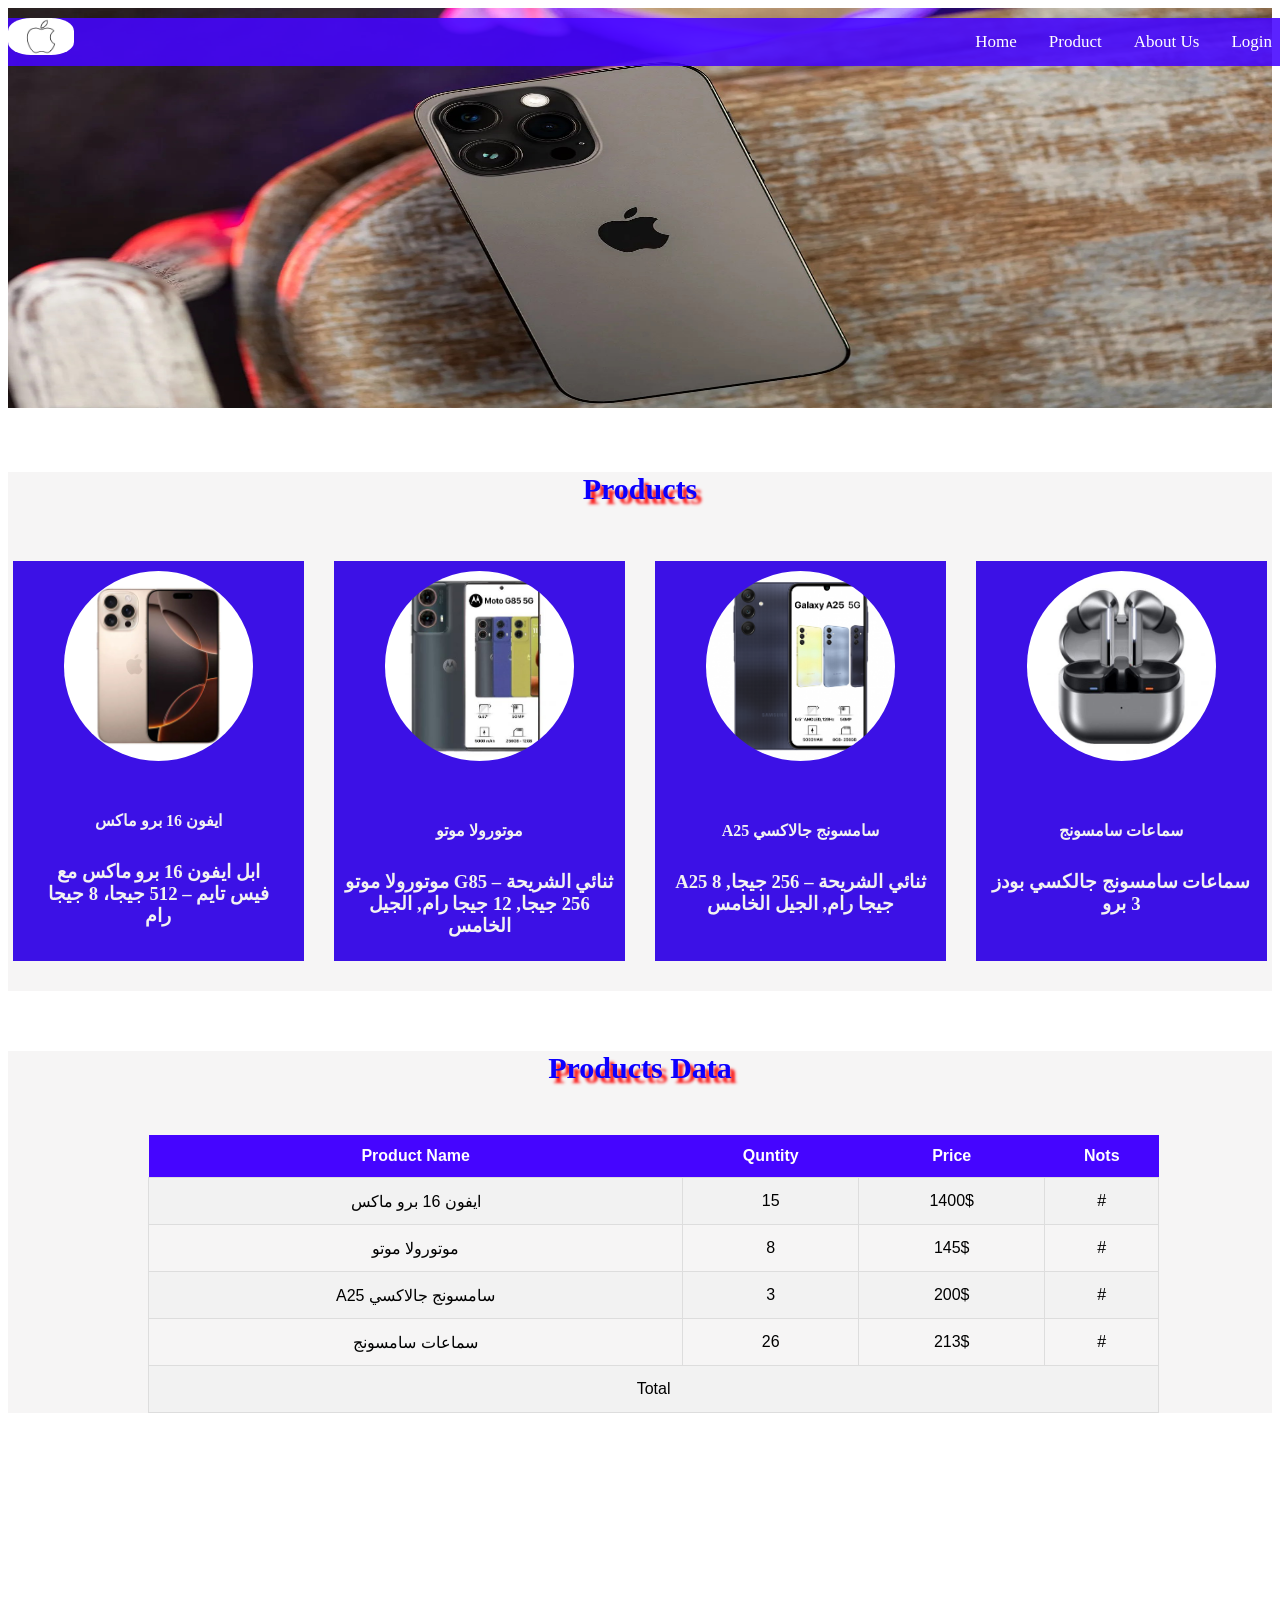
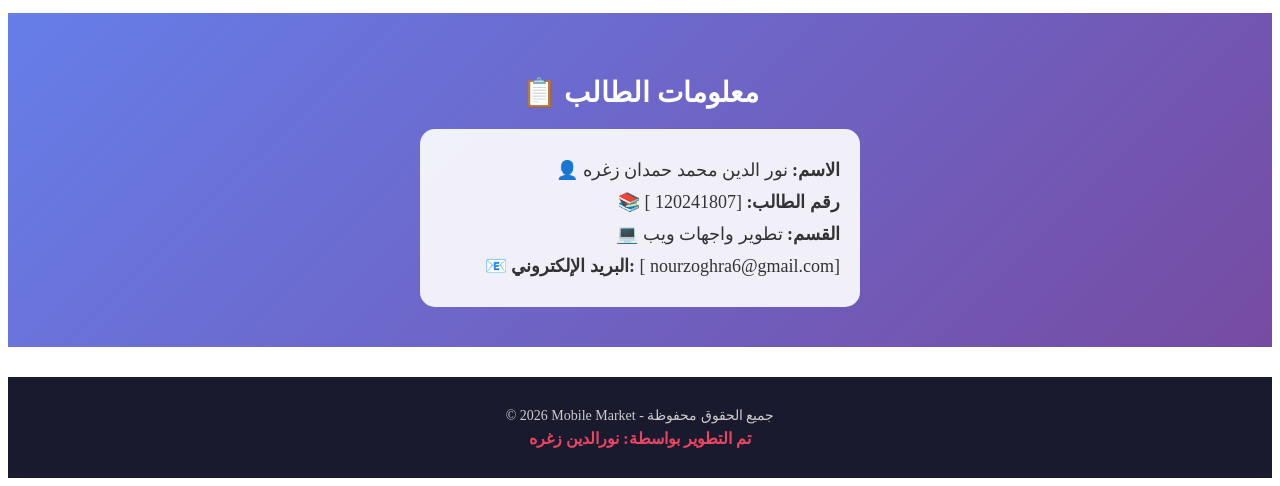
<file: pages/index.html>
<!DOCTYPE html>
<html lang="en">
 <head>
  <meta charset="UTF-8"> 
  <title> Mobile market </title>

  <link rel="stylesheet" href="../css/style.css">


</head>
<body>

<div class="nour">
	<a href="index1.html">Login</a>
    <a href="#customers">About Us</a>

    <a href="#product">Product</a>
      <a class="active" href="#home">Home</a>
      <img class="img" src="../images/1.jpg">
</div>
<img src="../images/2.jpg" alt="store" width="100%" height="400" id="home"></body>



<div class="category" id ="product">
   <div class="div">
    <div class="section-header">
        <h2 class="section-title" style="font-size: 30px;"> Products</h2>
        <span class="line"></span>
    </div>
    <div class="container">
        <div class="category-items">
            <div class="category-item">
            <DIV class="img_product">
                <img class="image"  src="../images/3.jpeg" alt="photo">
                <h4 class="category-item-title">  ايفون 16 برو ماكس </h4>
                <h3 class="category-item-subtitle">  ابل ايفون 16 برو ماكس مع فيس تايم – 512 جيجا، 8 جيجا رام</h3>
            </div>
            
        </div>
        
        <div class="img_product">

            <div class="category-item">
                <img class="image" src="../images/4.jpg" alt="photo">
                <h4 class="category-item-subtitle">موتورولا موتو </h4>
                <h3 class="category-item-title"  > موتورولا موتو G85 ثنائي الشريحة – 256 جيجا, 12 جيجا رام, الجيل الخامس
                </h3>
            </div> </div>
            <DIV class="img_product">

            <div class="category-item">
                <img class="image" src="../images/5.png" alt="photo">
                <h4 class="category-item-subtitle ">  A25 سامسونج جالاكسي </h4>
                <h3 class="category-item-title">  A25 ثنائي الشريحة – 256 جيجا, 8 جيجا رام, الجيل الخامس </h3>
            </div></DIV>
            <DIV class="img_product">

            <div class="category-item">
                <img class="image" src="../images/6.jpeg" alt="photo">
                <h4 class="category-item-subtitle">سماعات سامسونج</h4>
                <h3 class="category-item-title"> سماعات سامسونج جالكسي بودز 3 برو
                </h3>
            </div>
</DIV>
        </div>
    </div></div>

    <div class="div">

    <div class="category">

    <h2 class="section-title"  id="customers" style="font-size: 30px;"> Products Data</h2></div>

<table class ="customers">
    <tr>
        <th style = "text-align : center ;">Product Name</th>
        <th style = "text-align : center ;">Quntity</th>
        <th style = "text-align : center ;">Price</th>
        <th style = "text-align : center ;">Nots</th>
    </tr>
    <tr>
        <td> ايفون 16 برو ماكس</td>
        <td>15</td>
        <td>1400$</td>
        <td>#</td>
    </tr>
    <tr>
        <td> موتورولا موتو</td>
        <td>8</td>
        <td>145$</td>
        <td>#</td>
    </tr>
    <tr>
        <td> A25 سامسونج جالاكسي</td>
        <td>3</td>
        <td>200$</td>
        <td>#</td>
    </tr>
    <tr>
        <td> سماعات سامسونج</td>
        <td>26</td>
        <td>213$</td>
        <td>#</td>
    </tr>
<tr> <td colspan="4">Total</td>
</tr>
</table>
</div>
<!-- ===== قسم معلومات الطالب (المطلوب في الواجب) ===== -->
<div class="student-info">
    <h2>📋 معلومات الطالب</h2>
    <div class="info-box">
        <p><strong>👤 الاسم:</strong> نور الدين محمد حمدان زغره</p>
        <p><strong>📚 رقم الطالب:</strong> [120241807  ]</p>
        <p><strong>💻 القسم:</strong> تطوير واجهات ويب</p>
        <p><strong>📧 البريد الإلكتروني:</strong> [ nourzoghra6@gmail.com]</p>
    </div>
</div>


<footer>
    <div class="footer-content">
        <p>© 2026 Mobile Market - جميع الحقوق محفوظة</p>
        <p>تم التطوير بواسطة: نورالدين زغره</p>
    </div>
</footer>
</html>
</file>
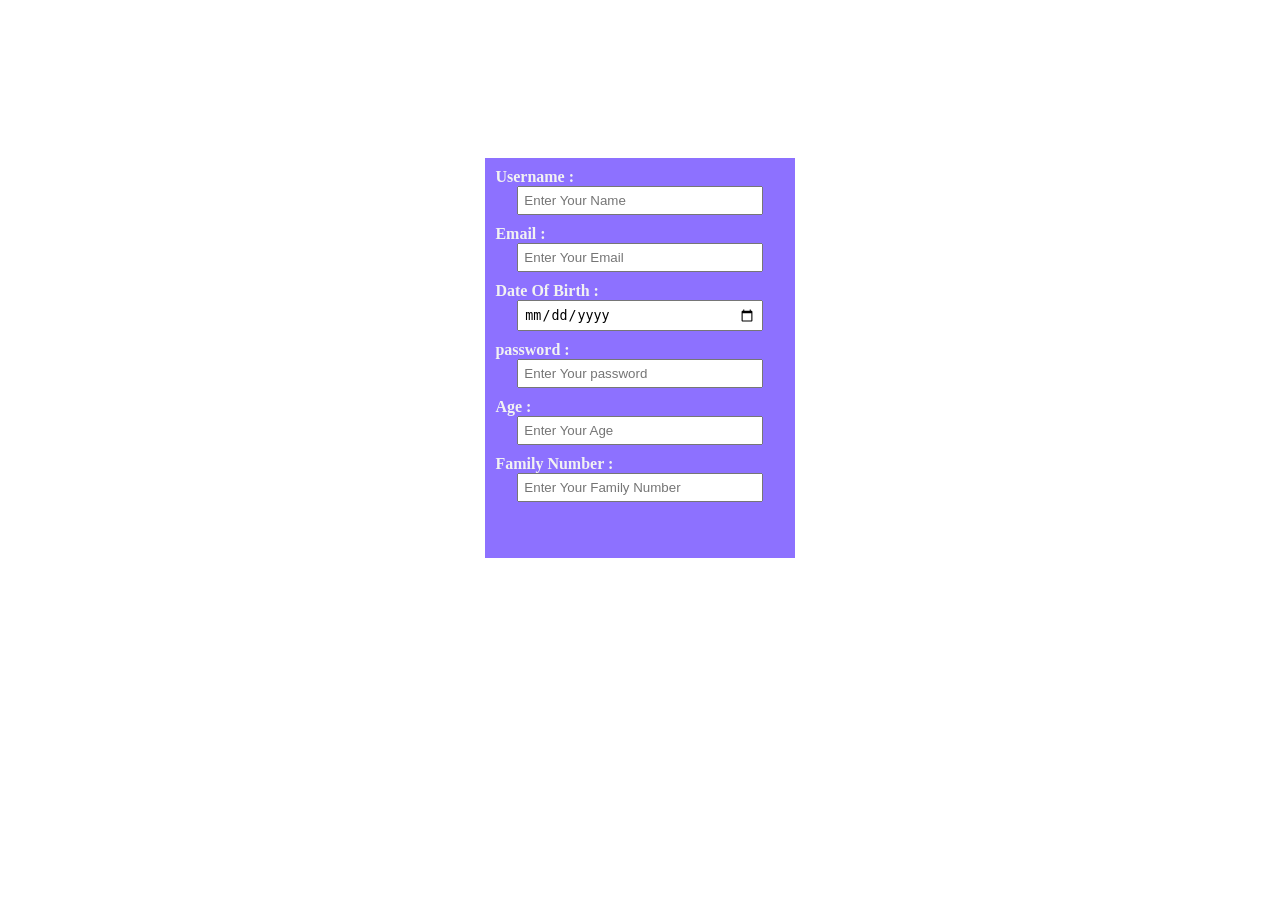
<file: pages/index1.html>
<!DOCTYPE html>
<html lang="en">
 <head>
  <meta charset="UTF-8"> 
  <title> Login Page</title>

  <link rel="stylesheet" href="../css/style.css">


</head>



<body style="padding: 150px;">
	<div class="lerr_div">
		<form>
			<label class="label" >Username :</label>
			<input type="text" placeholder="Enter Your Name">
			
			<label class="label">Email :</label>
			<input type="email" placeholder="Enter Your Email ">
			
			<label class="label">Date Of Birth :</label>
			<input type="date">
			
			<label class="label">password :</label>
			<input type="password" placeholder="Enter Your password">
			
			<label class="label">Age :</label>
			<input type="number"placeholder="Enter Your Age">
			
			<label class="label">Family Number :</label>
			<input type="number" placeholder="Enter Your Family Number">
			
		  </form>
	</div>

</body>
</html>
</file>
<file: css/style.css>
.nour{
    background-color: #4505ffe0;
    width: 100%;
    padding: -2px 2px;
    overflow: hidden;
    position: fixed;
    top: 2%;
    z-index: 99;
  }
  .ul {
    list-style-type: none;
    margin: 0;
    padding: 0;
  }

  .nour a {
    float: right;
    color: white;
    text-align: center;
    padding: 14px 16px;
    text-decoration: none;
    font-size: 17px;
  }
  
  
  .nour a:hover {
    background-color: #ff9762;
    color: black;
  }
  
  
  .nour a.active {

    color: white;
  }
  .img{
    height: 37px;
    width: cover;
  border-radius: 35%; 
   border-radius: 35%;
  
  }
  
  
  .category-items {
    padding: 30px 0;
    display: grid;
    grid-template-columns: repeat(4, 1fr);
    grid-gap: 20px;
    margin-bottom: 60px;
  }
  
  .category-item {
    position: relative;
    
  }
  .image{
  
    border-radius: 70%; 
    border-radius: 70%;  
   border-radius: 70%; 
  }
  
  .category .section-title {
    text-align: center;
    color:rgb(60, 17, 230);
    margin: 60px 0 25px 0;
    text-shadow: 5px 5px 3px rgb(250, 22, 22); color:rgb(13, 0, 255);
  
  }
  
  .category-item img {
    width: 70%;
    margin-bottom: 25px;
    transition: box-shadow, 0.5s;
    cursor: pointer;
    
  }
  
  .category-item:hover img {
    box-shadow: 3px 3px 5px 3px rgba(117, 122, 153, 0.4),
    -3px -3px 5px 3px rgba(94, 28, 216, 0.4);
  }
  
  .category-item-subtitle {
    color: #f2f2f2;
    font-weight: bold;
    text-align: center;
    padding: 10px 20px;
  
  
  }
  .category-item-title{
    color: #f2f2f2;
    text-align: center;
  
  
  }
  .img_product{
    width: 90%;
    background-color: rgb(60, 17, 230);
    height: 380px;
    padding: 10px;
    margin: auto;
    text-align: center;
  
    
  
  }
  
  .category-item .icon {
    position: absolute;
    height: 30px;
    width: 30px;
    display: block;
    line-height: 30px;
    background-color: #0278ae;
    text-align: center;
    color: #fff;
    bottom: 0;
    right: 0;
    visibility: hidden;
    opacity: 0;
    transition: opacity 1s;
    text-align: center;
  
  }
  
 
  
  .customers {
  
    font-family: Arial, Helvetica, sans-serif;
    border-collapse: collapse;
    width: 80%;
    text-align : center;
    margin: 50px 0 200px 140px;
  
  
  }
  
  .customers td, #customers th {
    border: 1px solid #ddd;
    padding: 8px;
    height: 30px;
  
  }
  
  .customers tr:nth-child(even){
    text-align : center;
  
    background-color: #f2f2f2;}
  
  .customers tr:hover {background-color: #ddd;}
  
  .customers th {
    text-align : center;
    padding-top: 12px;
    padding-bottom: 12px;
    text-align: left;
    background-color: #4505ff;
    color: white;
  }
  
  .lerr_div{
  
    width: 30%;
    background-color: rgb(141 113 255);
    height: 380px;
    padding: 10px;
    margin: auto;
  }
  .label{
    display: block;
    color: #f2f2f2;
    font-weight: bold;
  
  }
  input{
    width: 80%;
    display: block;
    margin: auto;
  padding: 5px;
  margin-bottom: 10px;
  }
  
  
  
  
  .div{
    background-color: rgba(238, 236, 236, 0.503);
  } 
  /* ===== معلومات الطالب ===== */
.student-info {
    text-align: center;
    padding: 40px 20px;
    background: linear-gradient(135deg, #667eea 0%, #764ba2 100%);
    margin: 30px 0;
}

.student-info h2 {
    color: white;
    font-size: 28px;
    margin-bottom: 20px;
}

.info-box {
    background: rgba(255,255,255,0.9);
    max-width: 400px;
    margin: 0 auto;
    padding: 20px;
    border-radius: 15px;
    text-align: right;
}

.info-box p {
    margin: 10px 0;
    font-size: 18px;
    color: #333;
}

footer {
    background-color: #1a1a2e;
    color: white;
    text-align: center;
    padding: 25px;
    margin-top: 0;
}

.footer-content p {
    margin: 5px 0;
}

footer p:first-child {
    font-size: 14px;
    color: #ccc;
}

footer p:last-child {
    font-size: 16px;
    font-weight: bold;
    color: #e94560;
}
</file>
